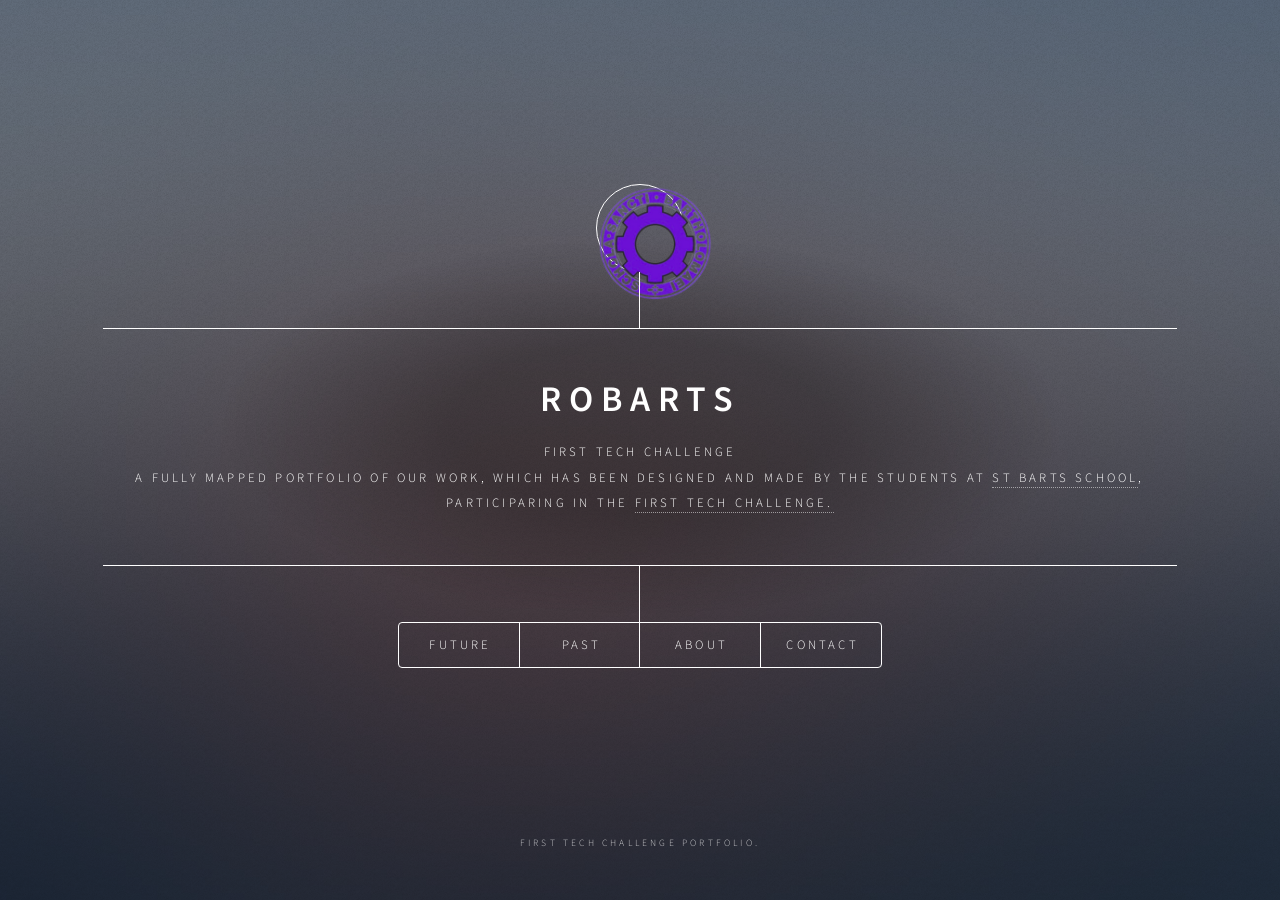
<file: index.html>
<!DOCTYPE HTML>
<!--
	Website Designed by Ben Maskell
	benmaskell.co.uk
	@ St barts School, in newbury.
	Website Owned and maintained by Ben.
-->
<html>
	<head>
		<title>RoBarts</title>
		<meta charset="utf-8" />
		<meta name="viewport" content="width=device-width, initial-scale=1, user-scalable=no" />
		<link rel="stylesheet" href="assets/css/main.css" />
		<noscript><link rel="stylesheet" href="assets/css/noscript.css" /></noscript>
	</head>
	<body class="is-preload">

		<!-- Wrapper -->
			<div id="wrapper">

				<!-- Header -->
					<header id="header">
						<div class="logo">
							
							<img src="images/stb-logo.png" alt="STB Logo" style="width:116px;height:116px;">
						</div>
						<div class="content">
							<div class="inner">
								<h1>RoBARTS</h1>
								<p>FIRST Tech Challenge<br />
								A fully mapped portfolio of our work, which has been designed and made by the 
									students at <a href="https://stbarts.co.uk">St Barts School</a>,<br />
								participaring in the <a href="https://www.firstinspires.org/robotics/ftc">FIRST Tech Challenge.</a></p>
							</div>
						</div>
						<nav>
							<ul>
								<li><a href="#future">Future</a></li>
								<li><a href="#past">Past</a></li>
								<li><a href="#about">About</a></li>
								<li><a href="#contact">Contact</a></li>
								<!--<li><a href="#elements">Elements</a></li>-->
							</ul>
						</nav>
					</header>

				<!-- Main -->
					<div id="main">

						<!-- Future -->
							<article id="future">
								<h2 class="major">Future</h2>
								<span class="image main"><img src="images/pic01.jpg" alt="FUTURE Robot" /></span>
								<p>St Barts is competing in the First Tech Challenge, 2025! See details here soon. By the way, check out our robot from the 2024 Challenge! <a href="#past">here</a>.</p>
								<p>Description</p>
							</article>

						<!-- Past -->
							<article id="past">
								<h2 class="major">Past</h2>
								<span class="image main"><img src="images/past-robot.jpg" alt="2024 Challenge Robot" /></span>
								<p>St Barts Competed in the FIRST Tech Challence in 2024. Above is a picture of our robot.</p>
								<p>W</p>
								
							</article>

						<!-- About -->
							<article id="about">
								<h2 class="major">About</h2>
								<span class="image main"><img src="images/pic03.jpg" alt="" /></span>
								<p>Lorem ipsum dolor sit amet, consectetur et adipiscing elit. Praesent eleifend dignissim arcu, at eleifend sapien imperdiet ac. Aliquam erat volutpat. Praesent urna nisi, fringila lorem et vehicula lacinia quam. Integer sollicitudin mauris nec lorem luctus ultrices. Aliquam libero et malesuada fames ac ante ipsum primis in faucibus. Cras viverra ligula sit amet ex mollis mattis lorem ipsum dolor sit amet.</p>
							</article>

						<!-- Contact -->
							<article id="contact">
								<h2 class="major">Contact</h2>
								<form method="post" action="#">
									<div class="fields">
										<div class="field half">
											<label for="name">Name</label>
											<input type="text" name="name" id="name" />
										</div>
										<div class="field half">
											<label for="email">Email</label>
											<input type="text" name="email" id="email" />
										</div>
										<div class="field">
											<label for="message">Message</label>
											<textarea name="message" id="message" rows="4"></textarea>
										</div>
									</div>
									<ul class="actions">
										<li><input type="submit" value="Send Message" class="primary" /></li>
										<li><input type="reset" value="Reset" /></li>
									</ul>
								</form>
								<ul class="icons">
									<li><a href="#" class="icon brands fa-twitter"><span class="label">Twitter</span></a></li>
									<li><a href="#" class="icon brands fa-facebook-f"><span class="label">Facebook</span></a></li>
									<li><a href="#" class="icon brands fa-instagram"><span class="label">Instagram</span></a></li>
								</ul>
							</article>

						<!-- Elements -->
							<article id="elements">
								<h2 class="major">Elements</h2>

								<section>
									<h3 class="major">Text</h3>
									<p>This is <b>bold</b> and this is <strong>strong</strong>. This is <i>italic</i> and this is <em>emphasized</em>.
									This is <sup>superscript</sup> text and this is <sub>subscript</sub> text.
									This is <u>underlined</u> and this is code: <code>for (;;) { ... }</code>. Finally, <a href="#">this is a link</a>.</p>
									<hr />
									<h2>Heading Level 2</h2>
									<h3>Heading Level 3</h3>
									<h4>Heading Level 4</h4>
									<h5>Heading Level 5</h5>
									<h6>Heading Level 6</h6>
									<hr />
									<h4>Blockquote</h4>
									<blockquote>Fringilla nisl. Donec accumsan interdum nisi, quis tincidunt felis sagittis eget tempus euismod. Vestibulum ante ipsum primis in faucibus vestibulum. Blandit adipiscing eu felis iaculis volutpat ac adipiscing accumsan faucibus. Vestibulum ante ipsum primis in faucibus lorem ipsum dolor sit amet nullam adipiscing eu felis.</blockquote>
									<h4>Preformatted</h4>
									<pre><code>i = 0;

while (!deck.isInOrder()) {
    print 'Iteration ' + i;
    deck.shuffle();
    i++;
}

print 'It took ' + i + ' iterations to sort the deck.';</code></pre>
								</section>

								<section>
									<h3 class="major">Lists</h3>

									<h4>Unordered</h4>
									<ul>
										<li>Dolor pulvinar etiam.</li>
										<li>Sagittis adipiscing.</li>
										<li>Felis enim feugiat.</li>
									</ul>

									<h4>Alternate</h4>
									<ul class="alt">
										<li>Dolor pulvinar etiam.</li>
										<li>Sagittis adipiscing.</li>
										<li>Felis enim feugiat.</li>
									</ul>

									<h4>Ordered</h4>
									<ol>
										<li>Dolor pulvinar etiam.</li>
										<li>Etiam vel felis viverra.</li>
										<li>Felis enim feugiat.</li>
										<li>Dolor pulvinar etiam.</li>
										<li>Etiam vel felis lorem.</li>
										<li>Felis enim et feugiat.</li>
									</ol>
									<h4>Icons</h4>
									<ul class="icons">
										<li><a href="#" class="icon brands fa-twitter"><span class="label">Twitter</span></a></li>
										<li><a href="#" class="icon brands fa-facebook-f"><span class="label">Facebook</span></a></li>
										<li><a href="#" class="icon brands fa-instagram"><span class="label">Instagram</span></a></li>
										<li><a href="#" class="icon brands fa-github"><span class="label">Github</span></a></li>
									</ul>

									<h4>Actions</h4>
									<ul class="actions">
										<li><a href="#" class="button primary">Default</a></li>
										<li><a href="#" class="button">Default</a></li>
									</ul>
									<ul class="actions stacked">
										<li><a href="#" class="button primary">Default</a></li>
										<li><a href="#" class="button">Default</a></li>
									</ul>
								</section>

								<section>
									<h3 class="major">Table</h3>
									<h4>Default</h4>
									<div class="table-wrapper">
										<table>
											<thead>
												<tr>
													<th>Name</th>
													<th>Description</th>
													<th>Price</th>
												</tr>
											</thead>
											<tbody>
												<tr>
													<td>Item One</td>
													<td>Ante turpis integer aliquet porttitor.</td>
													<td>29.99</td>
												</tr>
												<tr>
													<td>Item Two</td>
													<td>Vis ac commodo adipiscing arcu aliquet.</td>
													<td>19.99</td>
												</tr>
												<tr>
													<td>Item Three</td>
													<td> Morbi faucibus arcu accumsan lorem.</td>
													<td>29.99</td>
												</tr>
												<tr>
													<td>Item Four</td>
													<td>Vitae integer tempus condimentum.</td>
													<td>19.99</td>
												</tr>
												<tr>
													<td>Item Five</td>
													<td>Ante turpis integer aliquet porttitor.</td>
													<td>29.99</td>
												</tr>
											</tbody>
											<tfoot>
												<tr>
													<td colspan="2"></td>
													<td>100.00</td>
												</tr>
											</tfoot>
										</table>
									</div>

									<h4>Alternate</h4>
									<div class="table-wrapper">
										<table class="alt">
											<thead>
												<tr>
													<th>Name</th>
													<th>Description</th>
													<th>Price</th>
												</tr>
											</thead>
											<tbody>
												<tr>
													<td>Item One</td>
													<td>Ante turpis integer aliquet porttitor.</td>
													<td>29.99</td>
												</tr>
												<tr>
													<td>Item Two</td>
													<td>Vis ac commodo adipiscing arcu aliquet.</td>
													<td>19.99</td>
												</tr>
												<tr>
													<td>Item Three</td>
													<td> Morbi faucibus arcu accumsan lorem.</td>
													<td>29.99</td>
												</tr>
												<tr>
													<td>Item Four</td>
													<td>Vitae integer tempus condimentum.</td>
													<td>19.99</td>
												</tr>
												<tr>
													<td>Item Five</td>
													<td>Ante turpis integer aliquet porttitor.</td>
													<td>29.99</td>
												</tr>
											</tbody>
											<tfoot>
												<tr>
													<td colspan="2"></td>
													<td>100.00</td>
												</tr>
											</tfoot>
										</table>
									</div>
								</section>

								<section>
									<h3 class="major">Buttons</h3>
									<ul class="actions">
										<li><a href="#" class="button primary">Primary</a></li>
										<li><a href="#" class="button">Default</a></li>
									</ul>
									<ul class="actions">
										<li><a href="#" class="button">Default</a></li>
										<li><a href="#" class="button small">Small</a></li>
									</ul>
									<ul class="actions">
										<li><a href="#" class="button primary icon solid fa-download">Icon</a></li>
										<li><a href="#" class="button icon solid fa-download">Icon</a></li>
									</ul>
									<ul class="actions">
										<li><span class="button primary disabled">Disabled</span></li>
										<li><span class="button disabled">Disabled</span></li>
									</ul>
								</section>

								<section>
									<h3 class="major">Form</h3>
									<form method="post" action="#">
										<div class="fields">
											<div class="field half">
												<label for="demo-name">Name</label>
												<input type="text" name="demo-name" id="demo-name" value="" placeholder="Jane Doe" />
											</div>
											<div class="field half">
												<label for="demo-email">Email</label>
												<input type="email" name="demo-email" id="demo-email" value="" placeholder="jane@untitled.tld" />
											</div>
											<div class="field">
												<label for="demo-category">Category</label>
												<select name="demo-category" id="demo-category">
													<option value="">-</option>
													<option value="1">Manufacturing</option>
													<option value="1">Shipping</option>
													<option value="1">Administration</option>
													<option value="1">Human Resources</option>
												</select>
											</div>
											<div class="field half">
												<input type="radio" id="demo-priority-low" name="demo-priority" checked>
												<label for="demo-priority-low">Low</label>
											</div>
											<div class="field half">
												<input type="radio" id="demo-priority-high" name="demo-priority">
												<label for="demo-priority-high">High</label>
											</div>
											<div class="field half">
												<input type="checkbox" id="demo-copy" name="demo-copy">
												<label for="demo-copy">Email me a copy</label>
											</div>
											<div class="field half">
												<input type="checkbox" id="demo-human" name="demo-human" checked>
												<label for="demo-human">Not a robot</label>
											</div>
											<div class="field">
												<label for="demo-message">Message</label>
												<textarea name="demo-message" id="demo-message" placeholder="Enter your message" rows="6"></textarea>
											</div>
										</div>
										<ul class="actions">
											<li><input type="submit" value="Send Message" class="primary" /></li>
											<li><input type="reset" value="Reset" /></li>
										</ul>
									</form>
								</section>

							</article>

					</div>

				<!-- Footer -->
					<footer id="footer">
						<p class="copyright">FIRST Tech Challenge Portfolio.</a></p>
					</footer>

			</div>

		<!-- BG -->
			<div id="bg"></div>

		<!-- Scripts -->
			<script src="assets/js/jquery.min.js"></script>
			<script src="assets/js/browser.min.js"></script>
			<script src="assets/js/breakpoints.min.js"></script>
			<script src="assets/js/util.js"></script>
			<script src="assets/js/main.js"></script>

	</body>
</html>
</file>
<file: assets/css/noscript.css>
/*
	Dimension by HTML5 UP
	html5up.net | @ajlkn
	Free for personal and commercial use under the CCA 3.0 license (html5up.net/license)
*/

/* BG */

	body.is-preload #bg:before {
		background-color: transparent;
	}

/* Header */

	body.is-preload #header {
		-moz-filter: none;
		-webkit-filter: none;
		-ms-filter: none;
		filter: none;
	}

		body.is-preload #header > * {
			opacity: 1;
		}

		body.is-preload #header .content .inner {
			max-height: none;
			padding: 3rem 2rem;
			opacity: 1;
		}

/* Main */

	#main article {
		opacity: 1;
		margin: 4rem 0 0 0;
	}
</file>
<file: assets/css/main.css>
@import url(fontawesome-all.min.css);
@import url("https://fonts.googleapis.com/css?family=Source+Sans+Pro:300italic,600italic,300,600");

/*
	Dimension by HTML5 UP
	html5up.net | @ajlkn
	Free for personal and commercial use under the CCA 3.0 license (html5up.net/license)
*/

html, body, div, span, applet, object,
iframe, h1, h2, h3, h4, h5, h6, p, blockquote,
pre, a, abbr, acronym, address, big, cite,
code, del, dfn, em, img, ins, kbd, q, s, samp,
small, strike, strong, sub, sup, tt, var, b,
u, i, center, dl, dt, dd, ol, ul, li, fieldset,
form, label, legend, table, caption, tbody,
tfoot, thead, tr, th, td, article, aside,
canvas, details, embed, figure, figcaption,
footer, header, hgroup, menu, nav, output, ruby,
section, summary, time, mark, audio, video {
	margin: 0;
	padding: 0;
	border: 0;
	font-size: 100%;
	font: inherit;
	vertical-align: baseline;}

article, aside, details, figcaption, figure,
footer, header, hgroup, menu, nav, section {
	display: block;}

body {
	line-height: 1;
}

ol, ul {
	list-style: none;
}

blockquote, q {
	quotes: none;
}

	blockquote:before, blockquote:after, q:before, q:after {
		content: '';
		content: none;
	}

table {
	border-collapse: collapse;
	border-spacing: 0;
}

body {
	-webkit-text-size-adjust: none;
}

mark {
	background-color: transparent;
	color: inherit;
}

input::-moz-focus-inner {
	border: 0;
	padding: 0;
}

input, select, textarea {
	-moz-appearance: none;
	-webkit-appearance: none;
	-ms-appearance: none;
	appearance: none;
}


/* Basic */

	@-ms-viewport {
		width: device-width;
	}

	@media screen and (max-width: 480px) {

		html, body {
			min-width: 320px;
		}

	}

	html {
		box-sizing: border-box;
	}

	*, *:before, *:after {
		box-sizing: inherit;
	}

	body {
		background: #1b1f22;
	}

		body.is-preload *, body.is-preload *:before, body.is-preload *:after {
			-moz-animation: none !important;
			-webkit-animation: none !important;
			-ms-animation: none !important;
			animation: none !important;
			-moz-transition: none !important;
			-webkit-transition: none !important;
			-ms-transition: none !important;
			transition: none !important;
		}

/* Type */

	html {
		font-size: 16pt;
	}

		@media screen and (max-width: 1680px) {

			html {
				font-size: 12pt;
			}

		}

		@media screen and (max-width: 736px) {

			html {
				font-size: 11pt;
			}

		}

		@media screen and (max-width: 360px) {

			html {
				font-size: 10pt;
			}

		}

	body, input, select, textarea {
		color: #ffffff;
		font-family: "Source Sans Pro", sans-serif;
		font-weight: 300;
		font-size: 1rem;
		line-height: 1.65;
	}

	a {
		-moz-transition: color 0.2s ease-in-out, background-color 0.2s ease-in-out, border-bottom-color 0.2s ease-in-out;
		-webkit-transition: color 0.2s ease-in-out, background-color 0.2s ease-in-out, border-bottom-color 0.2s ease-in-out;
		-ms-transition: color 0.2s ease-in-out, background-color 0.2s ease-in-out, border-bottom-color 0.2s ease-in-out;
		transition: color 0.2s ease-in-out, background-color 0.2s ease-in-out, border-bottom-color 0.2s ease-in-out;
		border-bottom: dotted 1px rgba(255, 255, 255, 0.5);
		text-decoration: none;
		color: inherit;
	}

		a:hover {
			border-bottom-color: transparent;
		}

	strong, b {
		color: #ffffff;
		font-weight: 600;
	}

	em, i {
		font-style: italic;
	}

	p {
		margin: 0 0 2rem 0;
	}

	h1, h2, h3, h4, h5, h6 {
		color: #ffffff;
		font-weight: 600;
		line-height: 1.5;
		margin: 0 0 1rem 0;
		text-transform: uppercase;
		letter-spacing: 0.2rem;
	}

		h1 a, h2 a, h3 a, h4 a, h5 a, h6 a {
			color: inherit;
			text-decoration: none;
		}

		h1.major, h2.major, h3.major, h4.major, h5.major, h6.major {
			border-bottom: solid 1px #ffffff;
			width: -moz-max-content;
			width: -webkit-max-content;
			width: -ms-max-content;
			width: max-content;
			padding-bottom: 0.5rem;
			margin: 0 0 2rem 0;
		}

	h1 {
		font-size: 2.25rem;
		line-height: 1.3;
		letter-spacing: 0.5rem;
	}

	h2 {
		font-size: 1.5rem;
		line-height: 1.4;
		letter-spacing: 0.5rem;
	}

	h3 {
		font-size: 1rem;
	}

	h4 {
		font-size: 0.8rem;
	}

	h5 {
		font-size: 0.7rem;
	}

	h6 {
		font-size: 0.6rem;
	}

	@media screen and (max-width: 736px) {

		h1 {
			font-size: 1.75rem;
			line-height: 1.4;
		}

		h2 {
			font-size: 1.25em;
			line-height: 1.5;
		}

	}

	sub {
		font-size: 0.8rem;
		position: relative;
		top: 0.5rem;
	}

	sup {
		font-size: 0.8rem;
		position: relative;
		top: -0.5rem;
	}

	blockquote {
		border-left: solid 4px #ffffff;
		font-style: italic;
		margin: 0 0 2rem 0;
		padding: 0.5rem 0 0.5rem 2rem;
	}

	code {
		background: rgba(255, 255, 255, 0.075);
		border-radius: 4px;
		font-family: "Courier New", monospace;
		font-size: 0.9rem;
		margin: 0 0.25rem;
		padding: 0.25rem 0.65rem;
	}

	pre {
		-webkit-overflow-scrolling: touch;
		font-family: "Courier New", monospace;
		font-size: 0.9rem;
		margin: 0 0 2rem 0;
	}

		pre code {
			display: block;
			line-height: 1.75;
			padding: 1rem 1.5rem;
			overflow-x: auto;
		}

	hr {
		border: 0;
		border-bottom: solid 1px #ffffff;
		margin: 2.75rem 0;
	}

	.align-left {
		text-align: left;
	}

	.align-center {
		text-align: center;
	}

	.align-right {
		text-align: right;
	}

/* Form */

	form {
		margin: 0 0 2rem 0;
	}

		form > :last-child {
			margin-bottom: 0;
		}

		form > .fields {
			display: -moz-flex;
			display: -webkit-flex;
			display: -ms-flex;
			display: flex;
			-moz-flex-wrap: wrap;
			-webkit-flex-wrap: wrap;
			-ms-flex-wrap: wrap;
			flex-wrap: wrap;
			width: calc(100% + 3rem);
			margin: -1.5rem 0 2rem -1.5rem;
		}

			form > .fields > .field {
				-moz-flex-grow: 0;
				-webkit-flex-grow: 0;
				-ms-flex-grow: 0;
				flex-grow: 0;
				-moz-flex-shrink: 0;
				-webkit-flex-shrink: 0;
				-ms-flex-shrink: 0;
				flex-shrink: 0;
				padding: 1.5rem 0 0 1.5rem;
				width: calc(100% - 1.5rem);
			}

				form > .fields > .field.half {
					width: calc(50% - 0.75rem);
				}

				form > .fields > .field.third {
					width: calc(100%/3 - 0.5rem);
				}

				form > .fields > .field.quarter {
					width: calc(25% - 0.375rem);
				}

		@media screen and (max-width: 480px) {

			form > .fields {
				width: calc(100% + 3rem);
				margin: -1.5rem 0 2rem -1.5rem;
			}

				form > .fields > .field {
					padding: 1.5rem 0 0 1.5rem;
					width: calc(100% - 1.5rem);
				}

					form > .fields > .field.half {
						width: calc(100% - 1.5rem);
					}

					form > .fields > .field.third {
						width: calc(100% - 1.5rem);
					}

					form > .fields > .field.quarter {
						width: calc(100% - 1.5rem);
					}

		}

	label {
		color: #ffffff;
		display: block;
		font-size: 0.8rem;
		font-weight: 300;
		letter-spacing: 0.2rem;
		line-height: 1.5;
		margin: 0 0 1rem 0;
		text-transform: uppercase;
	}

	input[type="text"],
	input[type="password"],
	input[type="email"],
	input[type="tel"],
	select,
	textarea {
		-moz-appearance: none;
		-webkit-appearance: none;
		-ms-appearance: none;
		appearance: none;
		-moz-transition: border-color 0.2s ease-in-out, box-shadow 0.2s ease-in-out, background-color 0.2s ease-in-out;
		-webkit-transition: border-color 0.2s ease-in-out, box-shadow 0.2s ease-in-out, background-color 0.2s ease-in-out;
		-ms-transition: border-color 0.2s ease-in-out, box-shadow 0.2s ease-in-out, background-color 0.2s ease-in-out;
		transition: border-color 0.2s ease-in-out, box-shadow 0.2s ease-in-out, background-color 0.2s ease-in-out;
		background-color: transparent;
		border-radius: 4px;
		border: solid 1px #ffffff;
		color: inherit;
		display: block;
		outline: 0;
		padding: 0 1rem;
		text-decoration: none;
		width: 100%;
	}

		input[type="text"]:invalid,
		input[type="password"]:invalid,
		input[type="email"]:invalid,
		input[type="tel"]:invalid,
		select:invalid,
		textarea:invalid {
			box-shadow: none;
		}

		input[type="text"]:focus,
		input[type="password"]:focus,
		input[type="email"]:focus,
		input[type="tel"]:focus,
		select:focus,
		textarea:focus {
			background: rgba(255, 255, 255, 0.075);
			border-color: #ffffff;
			box-shadow: 0 0 0 1px #ffffff;
		}

	select {
		background-image: url("data:image/svg+xml;charset=utf8,%3Csvg xmlns='http://www.w3.org/2000/svg' width='40' height='40' preserveAspectRatio='none' viewBox='0 0 40 40'%3E%3Cpath d='M9.4,12.3l10.4,10.4l10.4-10.4c0.2-0.2,0.5-0.4,0.9-0.4c0.3,0,0.6,0.1,0.9,0.4l3.3,3.3c0.2,0.2,0.4,0.5,0.4,0.9 c0,0.4-0.1,0.6-0.4,0.9L20.7,31.9c-0.2,0.2-0.5,0.4-0.9,0.4c-0.3,0-0.6-0.1-0.9-0.4L4.3,17.3c-0.2-0.2-0.4-0.5-0.4-0.9 c0-0.4,0.1-0.6,0.4-0.9l3.3-3.3c0.2-0.2,0.5-0.4,0.9-0.4S9.1,12.1,9.4,12.3z' fill='%23ffffff' /%3E%3C/svg%3E");
		background-size: 1.25rem;
		background-repeat: no-repeat;
		background-position: calc(100% - 1rem) center;
		height: 2.75rem;
		padding-right: 2.75rem;
		text-overflow: ellipsis;
	}

		select option {
			color: #ffffff;
			background: #1b1f22;
		}

		select:focus::-ms-value {
			background-color: transparent;
		}

		select::-ms-expand {
			display: none;
		}

	input[type="text"],
	input[type="password"],
	input[type="email"],
	select {
		height: 2.75rem;
	}

	textarea {
		padding: 0.75rem 1rem;
	}

	input[type="checkbox"],
	input[type="radio"] {
		-moz-appearance: none;
		-webkit-appearance: none;
		-ms-appearance: none;
		appearance: none;
		display: block;
		float: left;
		margin-right: -2rem;
		opacity: 0;
		width: 1rem;
		z-index: -1;
	}

		input[type="checkbox"] + label,
		input[type="radio"] + label {
			text-decoration: none;
			-moz-user-select: none;
			-webkit-user-select: none;
			-ms-user-select: none;
			user-select: none;
			color: #ffffff;
			cursor: pointer;
			display: inline-block;
			font-size: 0.8rem;
			font-weight: 300;
			margin: 0 0 0.5rem 0;
			padding-left: 2.65rem;
			padding-right: 0.75rem;
			position: relative;
		}

			input[type="checkbox"] + label:before,
			input[type="radio"] + label:before {
				-moz-osx-font-smoothing: grayscale;
				-webkit-font-smoothing: antialiased;
				display: inline-block;
				font-style: normal;
				font-variant: normal;
				text-rendering: auto;
				line-height: 1;
				text-transform: none !important;
				font-family: 'Font Awesome 5 Free';
				font-weight: 900;
			}

			input[type="checkbox"] + label:before,
			input[type="radio"] + label:before {
				-moz-transition: border-color 0.2s ease-in-out, box-shadow 0.2s ease-in-out, background-color 0.2s ease-in-out;
				-webkit-transition: border-color 0.2s ease-in-out, box-shadow 0.2s ease-in-out, background-color 0.2s ease-in-out;
				-ms-transition: border-color 0.2s ease-in-out, box-shadow 0.2s ease-in-out, background-color 0.2s ease-in-out;
				transition: border-color 0.2s ease-in-out, box-shadow 0.2s ease-in-out, background-color 0.2s ease-in-out;
				border-radius: 4px;
				border: solid 1px #ffffff;
				content: '';
				display: inline-block;
				height: 1.65rem;
				left: 0;
				line-height: 1.65rem;
				position: absolute;
				text-align: center;
				top: -0.15rem;
				width: 1.65rem;
			}

		input[type="checkbox"]:checked + label:before,
		input[type="radio"]:checked + label:before {
			background: #ffffff !important;
			border-color: #ffffff !important;
			color: #1b1f22;
			content: '\f00c';
		}

		input[type="checkbox"]:focus + label:before,
		input[type="radio"]:focus + label:before {
			background: rgba(255, 255, 255, 0.075);
			border-color: #ffffff;
			box-shadow: 0 0 0 1px #ffffff;
		}

	input[type="checkbox"] + label:before {
		border-radius: 4px;
	}

	input[type="radio"] + label:before {
		border-radius: 100%;
	}

	::-webkit-input-placeholder {
		color: rgba(255, 255, 255, 0.5) !important;
		opacity: 1.0;
	}

	:-moz-placeholder {
		color: rgba(255, 255, 255, 0.5) !important;
		opacity: 1.0;
	}

	::-moz-placeholder {
		color: rgba(255, 255, 255, 0.5) !important;
		opacity: 1.0;
	}

	:-ms-input-placeholder {
		color: rgba(255, 255, 255, 0.5) !important;
		opacity: 1.0;
	}

	.formerize-placeholder {
		color: rgba(255, 255, 255, 0.5) !important;
		opacity: 1.0;
	}

/* Box */

	.box {
		border-radius: 4px;
		border: solid 1px #ffffff;
		margin-bottom: 2rem;
		padding: 1.5em;
	}

		.box > :last-child,
		.box > :last-child > :last-child,
		.box > :last-child > :last-child > :last-child {
			margin-bottom: 0;
		}

		.box.alt {
			border: 0;
			border-radius: 0;
			padding: 0;
		}

/* Icon */

	.icon {
		text-decoration: none;
		border-bottom: none;
		position: relative;
	}

		.icon:before {
			-moz-osx-font-smoothing: grayscale;
			-webkit-font-smoothing: antialiased;
			display: inline-block;
			font-style: normal;
			font-variant: normal;
			text-rendering: auto;
			line-height: 1;
			text-transform: none !important;
			font-family: 'Font Awesome 5 Free';
			font-weight: 400;
		}

		.icon > .label {
			display: none;
		}

		.icon:before {
			line-height: inherit;
		}

		.icon.solid:before {
			font-weight: 900;
		}

		.icon.brands:before {
			font-family: 'Font Awesome 5 Brands';
		}

/* Image */

	.image {
		border-radius: 4px;
		border: 0;
		display: inline-block;
		position: relative;
	}

		.image:before {
			pointer-events: none;
			background-image: url("../../images/overlay.png");
			background-color: rgba(19, 21, 25, 0.5);
			border-radius: 4px;
			content: '';
			display: block;
			height: 100%;
			left: 0;
			opacity: 0.5;
			position: absolute;
			top: 0;
			width: 100%;
		}

		.image img {
			border-radius: 4px;
			display: block;
		}

		.image.left, .image.right {
			max-width: 40%;
		}

			.image.left img, .image.right img {
				width: 100%;
			}

		.image.left {
			float: left;
			padding: 0 1.5em 1em 0;
			top: 0.25em;
		}

		.image.right {
			float: right;
			padding: 0 0 1em 1.5em;
			top: 0.25em;
		}

		.image.fit {
			display: block;
			margin: 0 0 2rem 0;
			width: 100%;
		}

			.image.fit img {
				width: 100%;
			}

		.image.main {
			display: block;
			margin: 2.5rem 0;
			width: 100%;
		}

			.image.main img {
				width: 100%;
			}

		@media screen and (max-width: 736px) {

			.image.main {
				margin: 2rem 0;
			}

		}

		@media screen and (max-width: 480px) {

			.image.main {
				margin: 1.5rem 0;
			}

		}

/* List */

	ol {
		list-style: decimal;
		margin: 0 0 2rem 0;
		padding-left: 1.25em;
	}

		ol li {
			padding-left: 0.25em;
		}

	ul {
		list-style: disc;
		margin: 0 0 2rem 0;
		padding-left: 1em;
	}

		ul li {
			padding-left: 0.5em;
		}

		ul.alt {
			list-style: none;
			padding-left: 0;
		}

			ul.alt li {
				border-top: solid 1px #ffffff;
				padding: 0.5em 0;
			}

				ul.alt li:first-child {
					border-top: 0;
					padding-top: 0;
				}

	dl {
		margin: 0 0 2rem 0;
	}

		dl dt {
			display: block;
			font-weight: 600;
			margin: 0 0 1rem 0;
		}

		dl dd {
			margin-left: 2rem;
		}

/* Actions */

	ul.actions {
		display: -moz-flex;
		display: -webkit-flex;
		display: -ms-flex;
		display: flex;
		cursor: default;
		list-style: none;
		margin-left: -1rem;
		padding-left: 0;
	}

		ul.actions li {
			padding: 0 0 0 1rem;
			vertical-align: middle;
		}

		ul.actions.special {
			-moz-justify-content: center;
			-webkit-justify-content: center;
			-ms-justify-content: center;
			justify-content: center;
			width: 100%;
			margin-left: 0;
		}

			ul.actions.special li:first-child {
				padding-left: 0;
			}

		ul.actions.stacked {
			-moz-flex-direction: column;
			-webkit-flex-direction: column;
			-ms-flex-direction: column;
			flex-direction: column;
			margin-left: 0;
		}

			ul.actions.stacked li {
				padding: 1.3rem 0 0 0;
			}

				ul.actions.stacked li:first-child {
					padding-top: 0;
				}

		ul.actions.fit {
			width: calc(100% + 1rem);
		}

			ul.actions.fit li {
				-moz-flex-grow: 1;
				-webkit-flex-grow: 1;
				-ms-flex-grow: 1;
				flex-grow: 1;
				-moz-flex-shrink: 1;
				-webkit-flex-shrink: 1;
				-ms-flex-shrink: 1;
				flex-shrink: 1;
				width: 100%;
			}

				ul.actions.fit li > * {
					width: 100%;
				}

			ul.actions.fit.stacked {
				width: 100%;
			}

		@media screen and (max-width: 480px) {

			ul.actions:not(.fixed) {
				-moz-flex-direction: column;
				-webkit-flex-direction: column;
				-ms-flex-direction: column;
				flex-direction: column;
				margin-left: 0;
				width: 100% !important;
			}

				ul.actions:not(.fixed) li {
					-moz-flex-grow: 1;
					-webkit-flex-grow: 1;
					-ms-flex-grow: 1;
					flex-grow: 1;
					-moz-flex-shrink: 1;
					-webkit-flex-shrink: 1;
					-ms-flex-shrink: 1;
					flex-shrink: 1;
					padding: 1rem 0 0 0;
					text-align: center;
					width: 100%;
				}

					ul.actions:not(.fixed) li > * {
						width: 100%;
					}

					ul.actions:not(.fixed) li:first-child {
						padding-top: 0;
					}

					ul.actions:not(.fixed) li input[type="submit"],
					ul.actions:not(.fixed) li input[type="reset"],
					ul.actions:not(.fixed) li input[type="button"],
					ul.actions:not(.fixed) li button,
					ul.actions:not(.fixed) li .button {
						width: 100%;
					}

						ul.actions:not(.fixed) li input[type="submit"].icon:before,
						ul.actions:not(.fixed) li input[type="reset"].icon:before,
						ul.actions:not(.fixed) li input[type="button"].icon:before,
						ul.actions:not(.fixed) li button.icon:before,
						ul.actions:not(.fixed) li .button.icon:before {
							margin-left: -0.5em;
						}

		}

/* Icons */

	ul.icons {
		cursor: default;
		list-style: none;
		padding-left: 0;
	}

		ul.icons li {
			display: inline-block;
			padding: 0 0.75em 0 0;
		}

			ul.icons li:last-child {
				padding-right: 0;
			}

			ul.icons li a {
				border-radius: 100%;
				box-shadow: inset 0 0 0 1px #ffffff;
				display: inline-block;
				height: 2.25rem;
				line-height: 2.25rem;
				text-align: center;
				width: 2.25rem;
			}

				ul.icons li a:hover {
					background-color: rgba(255, 255, 255, 0.075);
				}

				ul.icons li a:active {
					background-color: rgba(255, 255, 255, 0.175);
				}

/* Table */

	.table-wrapper {
		-webkit-overflow-scrolling: touch;
		overflow-x: auto;
	}

	table {
		margin: 0 0 2rem 0;
		width: 100%;
	}

		table tbody tr {
			border: solid 1px #ffffff;
			border-left: 0;
			border-right: 0;
		}

			table tbody tr:nth-child(2n + 1) {
				background-color: rgba(255, 255, 255, 0.075);
			}

		table td {
			padding: 0.75em 0.75em;
		}

		table th {
			color: #ffffff;
			font-size: 0.9em;
			font-weight: 600;
			padding: 0 0.75em 0.75em 0.75em;
			text-align: left;
		}

		table thead {
			border-bottom: solid 2px #ffffff;
		}

		table tfoot {
			border-top: solid 2px #ffffff;
		}

		table.alt {
			border-collapse: separate;
		}

			table.alt tbody tr td {
				border: solid 1px #ffffff;
				border-left-width: 0;
				border-top-width: 0;
			}

				table.alt tbody tr td:first-child {
					border-left-width: 1px;
				}

			table.alt tbody tr:first-child td {
				border-top-width: 1px;
			}

			table.alt thead {
				border-bottom: 0;
			}

			table.alt tfoot {
				border-top: 0;
			}

/* Button */

	input[type="submit"],
	input[type="reset"],
	input[type="button"],
	button,
	.button {
		-moz-appearance: none;
		-webkit-appearance: none;
		-ms-appearance: none;
		appearance: none;
		-moz-transition: background-color 0.2s ease-in-out, color 0.2s ease-in-out;
		-webkit-transition: background-color 0.2s ease-in-out, color 0.2s ease-in-out;
		-ms-transition: background-color 0.2s ease-in-out, color 0.2s ease-in-out;
		transition: background-color 0.2s ease-in-out, color 0.2s ease-in-out;
		background-color: transparent;
		border-radius: 4px;
		border: 0;
		box-shadow: inset 0 0 0 1px #ffffff;
		color: #ffffff !important;
		cursor: pointer;
		display: inline-block;
		font-size: 0.8rem;
		font-weight: 300;
		height: 2.75rem;
		letter-spacing: 0.2rem;
		line-height: 2.75rem;
		outline: 0;
		padding: 0 1.25rem 0 1.35rem;
		text-align: center;
		text-decoration: none;
		text-transform: uppercase;
		white-space: nowrap;
	}

		input[type="submit"]:hover,
		input[type="reset"]:hover,
		input[type="button"]:hover,
		button:hover,
		.button:hover {
			background-color: rgba(255, 255, 255, 0.075);
		}

		input[type="submit"]:active,
		input[type="reset"]:active,
		input[type="button"]:active,
		button:active,
		.button:active {
			background-color: rgba(255, 255, 255, 0.175);
		}

		input[type="submit"].icon:before,
		input[type="reset"].icon:before,
		input[type="button"].icon:before,
		button.icon:before,
		.button.icon:before {
			margin-right: 0.5em;
		}

		input[type="submit"].fit,
		input[type="reset"].fit,
		input[type="button"].fit,
		button.fit,
		.button.fit {
			width: 100%;
		}

		input[type="submit"].small,
		input[type="reset"].small,
		input[type="button"].small,
		button.small,
		.button.small {
			font-size: 0.6rem;
			height: 2.0625rem;
			line-height: 2.0625rem;
		}

		input[type="submit"].primary,
		input[type="reset"].primary,
		input[type="button"].primary,
		button.primary,
		.button.primary {
			background-color: #ffffff;
			color: #1b1f22 !important;
			font-weight: 600;
		}

		input[type="submit"].disabled, input[type="submit"]:disabled,
		input[type="reset"].disabled,
		input[type="reset"]:disabled,
		input[type="button"].disabled,
		input[type="button"]:disabled,
		button.disabled,
		button:disabled,
		.button.disabled,
		.button:disabled {
			pointer-events: none;
			cursor: default;
			opacity: 0.25;
		}

	input[type="submit"],
	input[type="reset"],
	input[type="button"],
	button {
		line-height: calc(2.75rem - 2px);
	}

/* BG */

	#bg {
		-moz-transform: scale(1.0);
		-webkit-transform: scale(1.0);
		-ms-transform: scale(1.0);
		transform: scale(1.0);
		-webkit-backface-visibility: hidden;
		position: fixed;
		top: 0;
		left: 0;
		width: 100%;
		height: 100vh;
		z-index: 1;
	}

		#bg:before, #bg:after {
			content: '';
			display: block;
			position: absolute;
			top: 0;
			left: 0;
			width: 100%;
			height: 100%;
		}

		#bg:before {
			-moz-transition: background-color 2.5s ease-in-out;
			-webkit-transition: background-color 2.5s ease-in-out;
			-ms-transition: background-color 2.5s ease-in-out;
			transition: background-color 2.5s ease-in-out;
			-moz-transition-delay: 0.75s;
			-webkit-transition-delay: 0.75s;
			-ms-transition-delay: 0.75s;
			transition-delay: 0.75s;
			background-image: linear-gradient(to top, rgba(19, 21, 25, 0.5), rgba(19, 21, 25, 0.5)), url("../../images/overlay.png");
			background-size: auto,
 256px 256px;
			background-position: center,
 center;
			background-repeat: no-repeat,
 repeat;
			z-index: 2;
		}

		#bg:after {
			-moz-transform: scale(1.125);
			-webkit-transform: scale(1.125);
			-ms-transform: scale(1.125);
			transform: scale(1.125);
			-moz-transition: -moz-transform 0.325s ease-in-out, -moz-filter 0.325s ease-in-out;
			-webkit-transition: -webkit-transform 0.325s ease-in-out, -webkit-filter 0.325s ease-in-out;
			-ms-transition: -ms-transform 0.325s ease-in-out, -ms-filter 0.325s ease-in-out;
			transition: transform 0.325s ease-in-out, filter 0.325s ease-in-out;
			background-image: url("../../images/bg.jpg");
			background-position: center;
			background-size: cover;
			background-repeat: no-repeat;
			z-index: 1;
		}

		body.is-article-visible #bg:after {
			-moz-transform: scale(1.0825);
			-webkit-transform: scale(1.0825);
			-ms-transform: scale(1.0825);
			transform: scale(1.0825);
			-moz-filter: blur(0.2rem);
			-webkit-filter: blur(0.2rem);
			-ms-filter: blur(0.2rem);
			filter: blur(0.2rem);
		}

		body.is-preload #bg:before {
			background-color: #000000;
		}

/* Wrapper */

	#wrapper {
		display: -moz-flex;
		display: -webkit-flex;
		display: -ms-flex;
		display: flex;
		-moz-flex-direction: column;
		-webkit-flex-direction: column;
		-ms-flex-direction: column;
		flex-direction: column;
		-moz-align-items: center;
		-webkit-align-items: center;
		-ms-align-items: center;
		align-items: center;
		-moz-justify-content: space-between;
		-webkit-justify-content: space-between;
		-ms-justify-content: space-between;
		justify-content: space-between;
		position: relative;
		min-height: 100vh;
		width: 100%;
		padding: 4rem 2rem;
		z-index: 3;
	}

		#wrapper:before {
			content: '';
			display: block;
		}

		@media screen and (max-width: 1680px) {

			#wrapper {
				padding: 3rem 2rem;
			}

		}

		@media screen and (max-width: 736px) {

			#wrapper {
				padding: 2rem 1rem;
			}

		}

		@media screen and (max-width: 480px) {

			#wrapper {
				padding: 1rem;
			}

		}

/* Header */

	#header {
		display: -moz-flex;
		display: -webkit-flex;
		display: -ms-flex;
		display: flex;
		-moz-flex-direction: column;
		-webkit-flex-direction: column;
		-ms-flex-direction: column;
		flex-direction: column;
		-moz-align-items: center;
		-webkit-align-items: center;
		-ms-align-items: center;
		align-items: center;
		-moz-transition: -moz-transform 0.325s ease-in-out, -moz-filter 0.325s ease-in-out, opacity 0.325s ease-in-out;
		-webkit-transition: -webkit-transform 0.325s ease-in-out, -webkit-filter 0.325s ease-in-out, opacity 0.325s ease-in-out;
		-ms-transition: -ms-transform 0.325s ease-in-out, -ms-filter 0.325s ease-in-out, opacity 0.325s ease-in-out;
		transition: transform 0.325s ease-in-out, filter 0.325s ease-in-out, opacity 0.325s ease-in-out;
		background-image: -moz-radial-gradient(rgba(0, 0, 0, 0.25) 25%, rgba(0, 0, 0, 0) 55%);
		background-image: -webkit-radial-gradient(rgba(0, 0, 0, 0.25) 25%, rgba(0, 0, 0, 0) 55%);
		background-image: -ms-radial-gradient(rgba(0, 0, 0, 0.25) 25%, rgba(0, 0, 0, 0) 55%);
		background-image: radial-gradient(rgba(0, 0, 0, 0.25) 25%, rgba(0, 0, 0, 0) 55%);
		max-width: 100%;
		text-align: center;
	}

		#header > * {
			-moz-transition: opacity 0.325s ease-in-out;
			-webkit-transition: opacity 0.325s ease-in-out;
			-ms-transition: opacity 0.325s ease-in-out;
			transition: opacity 0.325s ease-in-out;
			position: relative;
			margin-top: 3.5rem;
		}

			#header > *:before {
				content: '';
				display: block;
				position: absolute;
				top: calc(-3.5rem - 1px);
				left: calc(50% - 1px);
				width: 1px;
				height: calc(3.5rem + 1px);
				background: #ffffff;
			}

		#header > :first-child {
			margin-top: 0;
		}

			#header > :first-child:before {
				display: none;
			}

		#header .logo {
			width: 5.5rem;
			height: 5.5rem;
			line-height: 5.5rem;
			border: solid 1px #ffffff;
			border-radius: 100%;
		}

			#header .logo .icon:before {
				font-size: 2rem;
			}

		#header .content {
			border-style: solid;
			border-color: #ffffff;
			border-top-width: 1px;
			border-bottom-width: 1px;
			max-width: 100%;
		}

			#header .content .inner {
				-moz-transition: max-height 0.75s ease, padding 0.75s ease, opacity 0.325s ease-in-out;
				-webkit-transition: max-height 0.75s ease, padding 0.75s ease, opacity 0.325s ease-in-out;
				-ms-transition: max-height 0.75s ease, padding 0.75s ease, opacity 0.325s ease-in-out;
				transition: max-height 0.75s ease, padding 0.75s ease, opacity 0.325s ease-in-out;
				-moz-transition-delay: 0.25s;
				-webkit-transition-delay: 0.25s;
				-ms-transition-delay: 0.25s;
				transition-delay: 0.25s;
				padding: 3rem 2rem;
				max-height: 40rem;
				overflow: hidden;
			}

				#header .content .inner > :last-child {
					margin-bottom: 0;
				}

			#header .content p {
				text-transform: uppercase;
				letter-spacing: 0.2rem;
				font-size: 0.8rem;
				line-height: 2;
			}

		#header nav ul {
			display: -moz-flex;
			display: -webkit-flex;
			display: -ms-flex;
			display: flex;
			margin-bottom: 0;
			list-style: none;
			padding-left: 0;
			border: solid 1px #ffffff;
			border-radius: 4px;
		}

			#header nav ul li {
				padding-left: 0;
				border-left: solid 1px #ffffff;
			}

				#header nav ul li:first-child {
					border-left: 0;
				}

				#header nav ul li a {
					display: block;
					min-width: 7.5rem;
					height: 2.75rem;
					line-height: 2.75rem;
					padding: 0 1.25rem 0 1.45rem;
					text-transform: uppercase;
					letter-spacing: 0.2rem;
					font-size: 0.8rem;
					border-bottom: 0;
				}

					#header nav ul li a:hover {
						background-color: rgba(255, 255, 255, 0.075);
					}

					#header nav ul li a:active {
						background-color: rgba(255, 255, 255, 0.175);
					}

		#header nav.use-middle:after {
			content: '';
			display: block;
			position: absolute;
			top: 0;
			left: calc(50% - 1px);
			width: 1px;
			height: 100%;
			background: #ffffff;
		}

		#header nav.use-middle ul li.is-middle {
			border-left: 0;
		}

		body.is-article-visible #header {
			-moz-transform: scale(0.95);
			-webkit-transform: scale(0.95);
			-ms-transform: scale(0.95);
			transform: scale(0.95);
			-moz-filter: blur(0.1rem);
			-webkit-filter: blur(0.1rem);
			-ms-filter: blur(0.1rem);
			filter: blur(0.1rem);
			opacity: 0;
		}

		body.is-preload #header {
			-moz-filter: blur(0.125rem);
			-webkit-filter: blur(0.125rem);
			-ms-filter: blur(0.125rem);
			filter: blur(0.125rem);
		}

			body.is-preload #header > * {
				opacity: 0;
			}

			body.is-preload #header .content .inner {
				max-height: 0;
				padding-top: 0;
				padding-bottom: 0;
				opacity: 0;
			}

		@media screen and (max-width: 980px) {

			#header .content p br {
				display: none;
			}

		}

		@media screen and (max-width: 736px) {

			#header > * {
				margin-top: 2rem;
			}

				#header > *:before {
					top: calc(-2rem - 1px);
					height: calc(2rem + 1px);
				}

			#header .logo {
				width: 4.75rem;
				height: 4.75rem;
				line-height: 4.75rem;
			}

				#header .logo .icon:before {
					font-size: 1.75rem;
				}

			#header .content .inner {
				padding: 2.5rem 1rem;
			}

			#header .content p {
				line-height: 1.875;
			}

		}

		@media screen and (max-width: 480px) {

			#header {
				padding: 1.5rem 0;
			}

				#header .content .inner {
					padding: 2.5rem 0;
				}

				#header nav ul {
					-moz-flex-direction: column;
					-webkit-flex-direction: column;
					-ms-flex-direction: column;
					flex-direction: column;
					min-width: 10rem;
					max-width: 100%;
				}

					#header nav ul li {
						border-left: 0;
						border-top: solid 1px #ffffff;
					}

						#header nav ul li:first-child {
							border-top: 0;
						}

						#header nav ul li a {
							height: 3rem;
							line-height: 3rem;
							min-width: 0;
							width: 100%;
						}

				#header nav.use-middle:after {
					display: none;
				}

		}

/* Main */

	#main {
		-moz-flex-grow: 1;
		-webkit-flex-grow: 1;
		-ms-flex-grow: 1;
		flex-grow: 1;
		-moz-flex-shrink: 1;
		-webkit-flex-shrink: 1;
		-ms-flex-shrink: 1;
		flex-shrink: 1;
		display: -moz-flex;
		display: -webkit-flex;
		display: -ms-flex;
		display: flex;
		-moz-align-items: center;
		-webkit-align-items: center;
		-ms-align-items: center;
		align-items: center;
		-moz-justify-content: center;
		-webkit-justify-content: center;
		-ms-justify-content: center;
		justify-content: center;
		-moz-flex-direction: column;
		-webkit-flex-direction: column;
		-ms-flex-direction: column;
		flex-direction: column;
		position: relative;
		max-width: 100%;
		z-index: 3;
	}

		#main article {
			-moz-transform: translateY(0.25rem);
			-webkit-transform: translateY(0.25rem);
			-ms-transform: translateY(0.25rem);
			transform: translateY(0.25rem);
			-moz-transition: opacity 0.325s ease-in-out, -moz-transform 0.325s ease-in-out;
			-webkit-transition: opacity 0.325s ease-in-out, -webkit-transform 0.325s ease-in-out;
			-ms-transition: opacity 0.325s ease-in-out, -ms-transform 0.325s ease-in-out;
			transition: opacity 0.325s ease-in-out, transform 0.325s ease-in-out;
			padding: 4.5rem 2.5rem 1.5rem 2.5rem ;
			position: relative;
			width: 40rem;
			max-width: 100%;
			background-color: rgba(27, 31, 34, 0.85);
			border-radius: 4px;
			opacity: 0;
		}

			#main article.active {
				-moz-transform: translateY(0);
				-webkit-transform: translateY(0);
				-ms-transform: translateY(0);
				transform: translateY(0);
				opacity: 1;
			}

			#main article .close {
				display: block;
				position: absolute;
				top: 0;
				right: 0;
				width: 4rem;
				height: 4rem;
				cursor: pointer;
				text-indent: 4rem;
				overflow: hidden;
				white-space: nowrap;
			}

				#main article .close:before {
					-moz-transition: background-color 0.2s ease-in-out;
					-webkit-transition: background-color 0.2s ease-in-out;
					-ms-transition: background-color 0.2s ease-in-out;
					transition: background-color 0.2s ease-in-out;
					content: '';
					display: block;
					position: absolute;
					top: 0.75rem;
					left: 0.75rem;
					width: 2.5rem;
					height: 2.5rem;
					border-radius: 100%;
					background-position: center;
					background-image: url("data:image/svg+xml;charset=utf8,%3Csvg xmlns='http://www.w3.org/2000/svg' xmlns:xlink='http://www.w3.org/1999/xlink' width='20px' height='20px' viewBox='0 0 20 20' zoomAndPan='disable'%3E%3Cstyle%3Eline %7B stroke: %23ffffff%3B stroke-width: 1%3B %7D%3C/style%3E%3Cline x1='2' y1='2' x2='18' y2='18' /%3E%3Cline x1='18' y1='2' x2='2' y2='18' /%3E%3C/svg%3E");
					background-size: 20px 20px;
					background-repeat: no-repeat;
				}

				#main article .close:hover:before {
					background-color: rgba(255, 255, 255, 0.075);
				}

				#main article .close:active:before {
					background-color: rgba(255, 255, 255, 0.175);
				}

		@media screen and (max-width: 736px) {

			#main article {
				padding: 3.5rem 2rem 0.5rem 2rem ;
			}

				#main article .close:before {
					top: 0.875rem;
					left: 0.875rem;
					width: 2.25rem;
					height: 2.25rem;
					background-size: 14px 14px;
				}

		}

		@media screen and (max-width: 480px) {

			#main article {
				padding: 3rem 1.5rem 0.5rem 1.5rem ;
			}

		}

/* Footer */

	#footer {
		-moz-transition: -moz-transform 0.325s ease-in-out, -moz-filter 0.325s ease-in-out, opacity 0.325s ease-in-out;
		-webkit-transition: -webkit-transform 0.325s ease-in-out, -webkit-filter 0.325s ease-in-out, opacity 0.325s ease-in-out;
		-ms-transition: -ms-transform 0.325s ease-in-out, -ms-filter 0.325s ease-in-out, opacity 0.325s ease-in-out;
		transition: transform 0.325s ease-in-out, filter 0.325s ease-in-out, opacity 0.325s ease-in-out;
		width: 100%;
		max-width: 100%;
		margin-top: 2rem;
		text-align: center;
	}

		#footer .copyright {
			letter-spacing: 0.2rem;
			font-size: 0.6rem;
			opacity: 0.75;
			margin-bottom: 0;
			text-transform: uppercase;
		}

		body.is-article-visible #footer {
			-moz-transform: scale(0.95);
			-webkit-transform: scale(0.95);
			-ms-transform: scale(0.95);
			transform: scale(0.95);
			-moz-filter: blur(0.1rem);
			-webkit-filter: blur(0.1rem);
			-ms-filter: blur(0.1rem);
			filter: blur(0.1rem);
			opacity: 0;
		}

		body.is-preload #footer {
			opacity: 0;
		}
</file>
